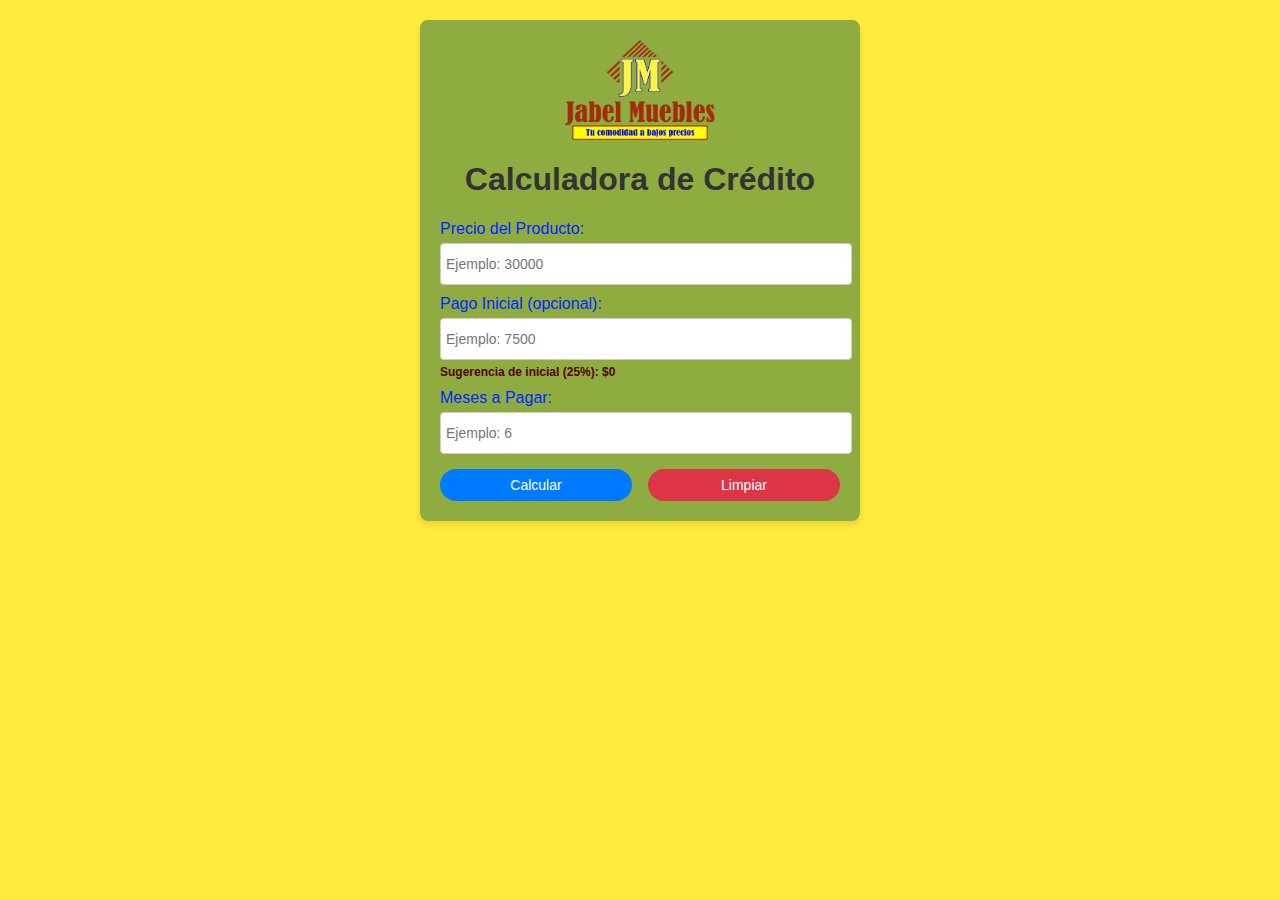
<file: index.html>
<!DOCTYPE html>
<html lang="es">
<head>
    <link rel="manifest" href="manifest.json">
    <meta charset="UTF-8">
    <meta name="viewport" content="width=device-width, initial-scale=1.0">
    <title>Calculadora de Crédito</title>
    <style>
        body {
            font-family: Arial, sans-serif;
            margin: 20px;
            padding: 0;
            background-color: #FFEB3B;
        }
        .container {
            max-width: 400px;
            margin: auto;
            background: #8fac41;
            padding: 20px;
            border-radius: 8px;
            box-shadow: 0 4px 6px rgba(0, 0, 0, 0.1);
        }
        h1 {
            text-align: center;
            color: #333;
        }
        label {
            display: block;
            margin-top: 10px;
            color: #0026FF;
        }
        input[type="number"] {
            width: 100%;
            padding: 5px;
            margin-top: 5px;
            border: 1px solid #ccc;
            border-radius: 4px;
            font-size: 14px;
            height: 30px;
        }
        button {
            width: 48%;
            padding: 8px;
            margin-top: 15px;
            background-color: #007bff;
            color: #fff;
            border: none;
            border-radius: 20px;
            cursor: pointer;
            font-size: 14px;
            transition: background-color 0.3s ease;
        }
        button:hover {
            background-color: #0056b3;
        }
        button#limpiar {
            background-color: #dc3545;
        }
        button#limpiar:hover {
            background-color: #a71d2a;
        }
        .botones {
            display: flex;
            justify-content: space-between;
        }
        .result {
            margin-top: 20px;
            padding: 10px;
            background-color: #e9f7ef;
            border-radius: 4px;
            color: #3c763d;
            display: none;
        }
        .sugerencia {
            font-weight: bold;
            font-size: 12px;
            color: #520303;
            margin-top: 5px;
        }

        img {
            display: flex;
            clip-path: circle(100%);
            height: 100px;
            width: 150px;
            margin: 0 auto;
            justify-content: center;
        }
    </style>
</head>
<body>
    <div class="container">
        <img src="[data-uri]">
        <h1>Calculadora de Crédito</h1>
        <label for="precio">Precio del Producto:</label>
        <input type="number" id="precio" placeholder="Ejemplo: 30000" required>

        <label for="inicial">Pago Inicial (opcional):</label>
        <input type="number" id="inicial" placeholder="Ejemplo: 7500">
        <div class="sugerencia" id="sugerenciaInicial">Sugerencia de inicial (25%): $0</div>

        <label for="meses">Meses a Pagar:</label>
        <input type="number" id="meses" placeholder="Ejemplo: 6" required>

        <div class="botones">
            <button onclick="calcularCredito()" id="calcular">Calcular</button>
            <button onclick="limpiarCampos()" id="limpiar">Limpiar</button>
        </div>

        <div class="result" id="resultado">
            <p><strong>Precio Contado:</strong> <span id="precioContado"></span></p>
            <p><strong>Tasa de Interés (%):</strong> <span id="tasaInteres"></span></p>
            <p><strong>Precio Crédito:</strong> <span id="precioCredito"></span></p>
            <p><strong>Pago Mensual:</strong> <span id="pagoMensual"></span></p>
        </div>
    </div>

    <script>
        function formatNumber(num) {
            return num.toString().replace(/\B(?=(\d{3})+(?!\d))/g, ",");
        }

        function calcularCredito() {
            // Obtener valores del usuario
            const precio = parseFloat(document.getElementById('precio').value);
            const meses = parseInt(document.getElementById('meses').value);
            const inicial = parseFloat(document.getElementById('inicial').value) || 0;

            if (isNaN(precio) || isNaN(meses) || precio <= 0 || meses <= 0) {
                alert("Por favor, ingrese valores válidos.");
                return;
            }

            // Calcular el saldo después del pago inicial
            const saldo = precio - inicial;

            // Determinar la tasa de interés mensual según el rango basado en el precio total
            let tasaMensual = 0;
            if (precio >= 0 && precio <= 9999) {
                tasaMensual = 0.10;
            } else if (precio >= 10000 && precio <= 24999) {
                tasaMensual = 0.07;
            } else if (precio >= 25000) {
                tasaMensual = 0.05;
            }

            // Calcular el total con intereses
            const interesTotal = saldo * (tasaMensual * meses);
            let totalConIntereses = saldo + interesTotal;

            // Redondear hacia arriba a múltiplos de 50 o 100
            totalConIntereses = Math.ceil(totalConIntereses / 50) * 50;

            // Calcular el pago mensual
            const pagoMensual = Math.ceil((totalConIntereses / meses) / 50) * 50;

            // Calcular el precio crédito como (Pago Mensual * Meses) + Pago Inicial
            const precioCredito = (pagoMensual * meses) + inicial;

            // Mostrar resultados formateados
            document.getElementById('precioContado').textContent = `$${formatNumber(precio.toFixed(2))}`;
            document.getElementById('tasaInteres').textContent = `${(tasaMensual * 100).toFixed(2)}%`;
            document.getElementById('precioCredito').textContent = `$${formatNumber(precioCredito.toFixed(2))}`;
            document.getElementById('pagoMensual').textContent = `$${formatNumber(pagoMensual.toFixed(2))}`;

            document.getElementById('resultado').style.display = 'block';
        }

        // Limpiar campos y resultados
        function limpiarCampos() {
            document.getElementById('precio').value = '';
            document.getElementById('inicial').value = '';
            document.getElementById('meses').value = '';
            document.getElementById('sugerenciaInicial').textContent = `Sugerencia de inicial (25%): $0`;
            document.getElementById('resultado').style.display = 'none';
        }

        // Actualizar sugerencia de inicial al cambiar el precio
        document.getElementById('precio').addEventListener('input', function () {
            const precio = parseFloat(this.value);
            const sugerencia = precio ? (precio * 0.25).toFixed(2) : 0;
            document.getElementById('sugerenciaInicial').textContent = `Sugerencia de inicial (25%): $${formatNumber(sugerencia)}`;
        });
    </script>

<script>
  if ('serviceWorker' in navigator) {
    navigator.serviceWorker.register('service-worker.js')
      .then(() => console.log('Service Worker registrado'))
      .catch(err => console.error('Error al registrar SW', err));
  }
</script>
</body>
</html>
</file>
